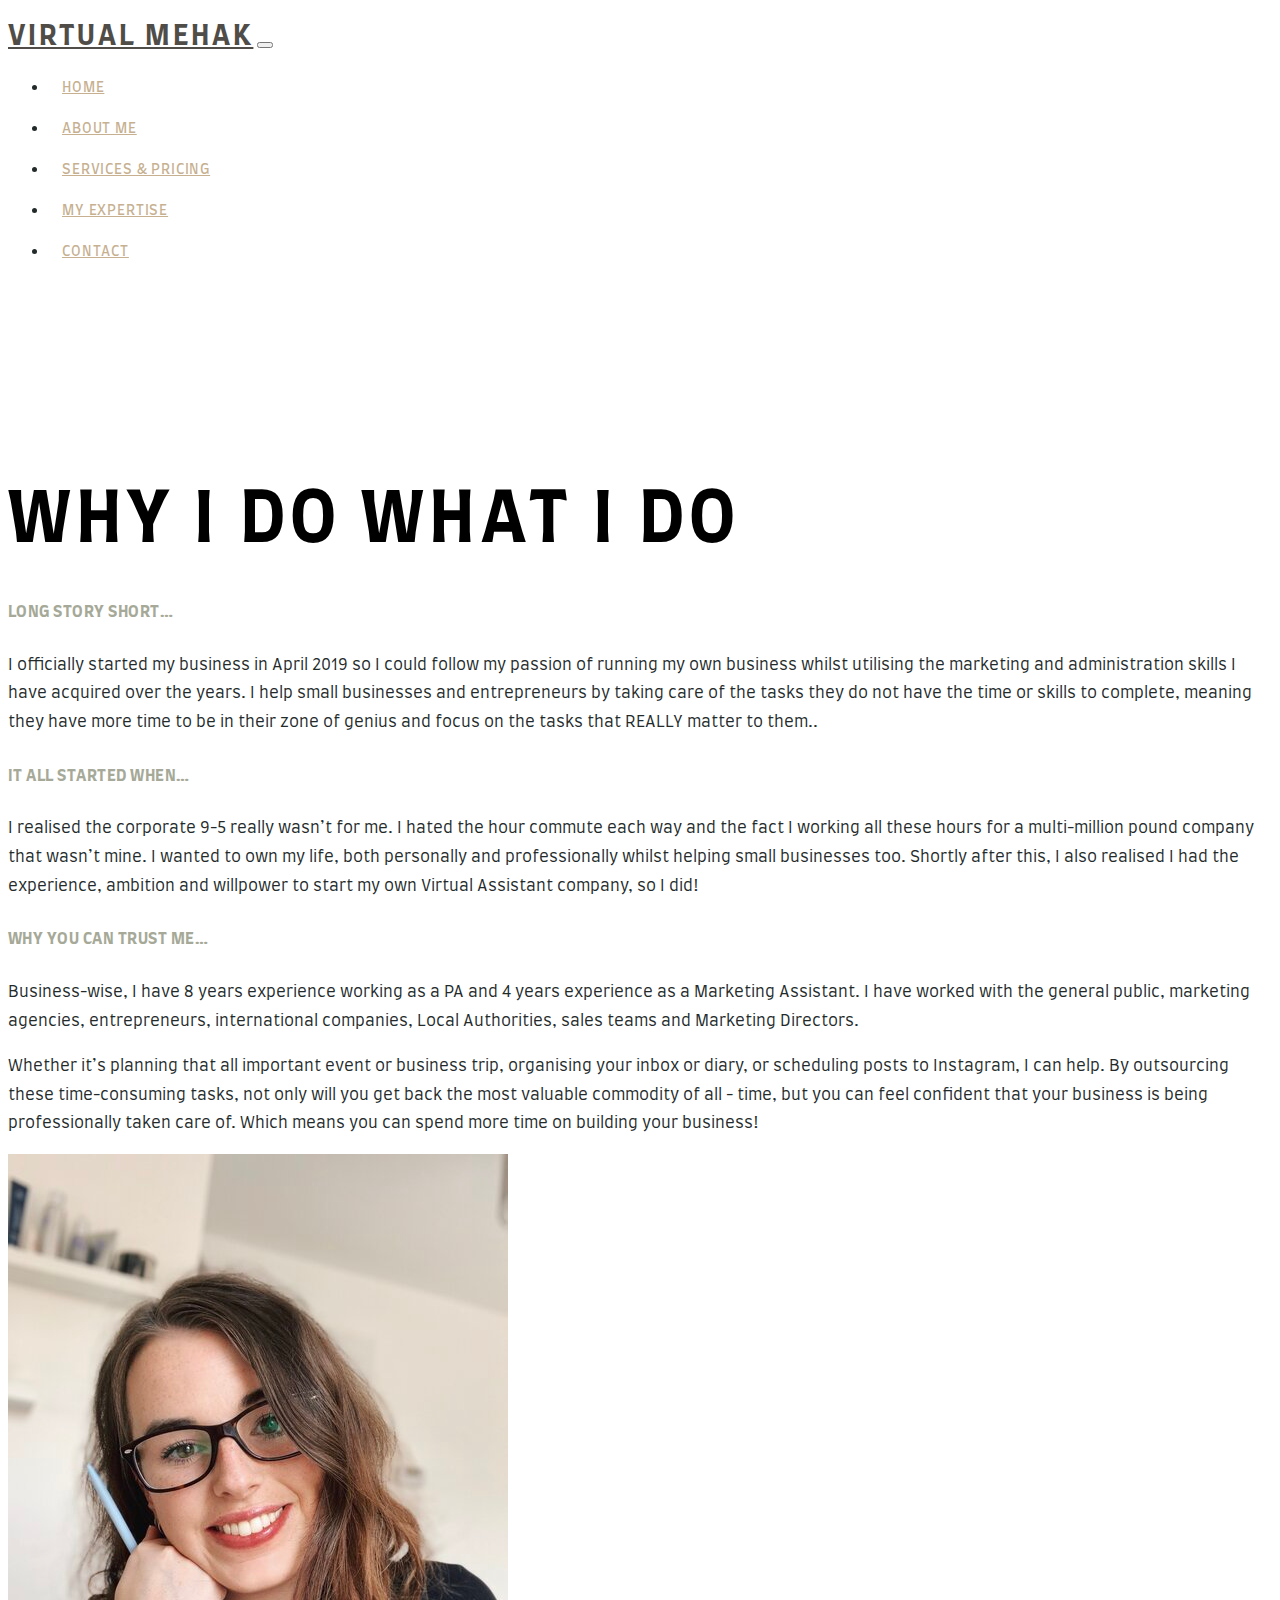
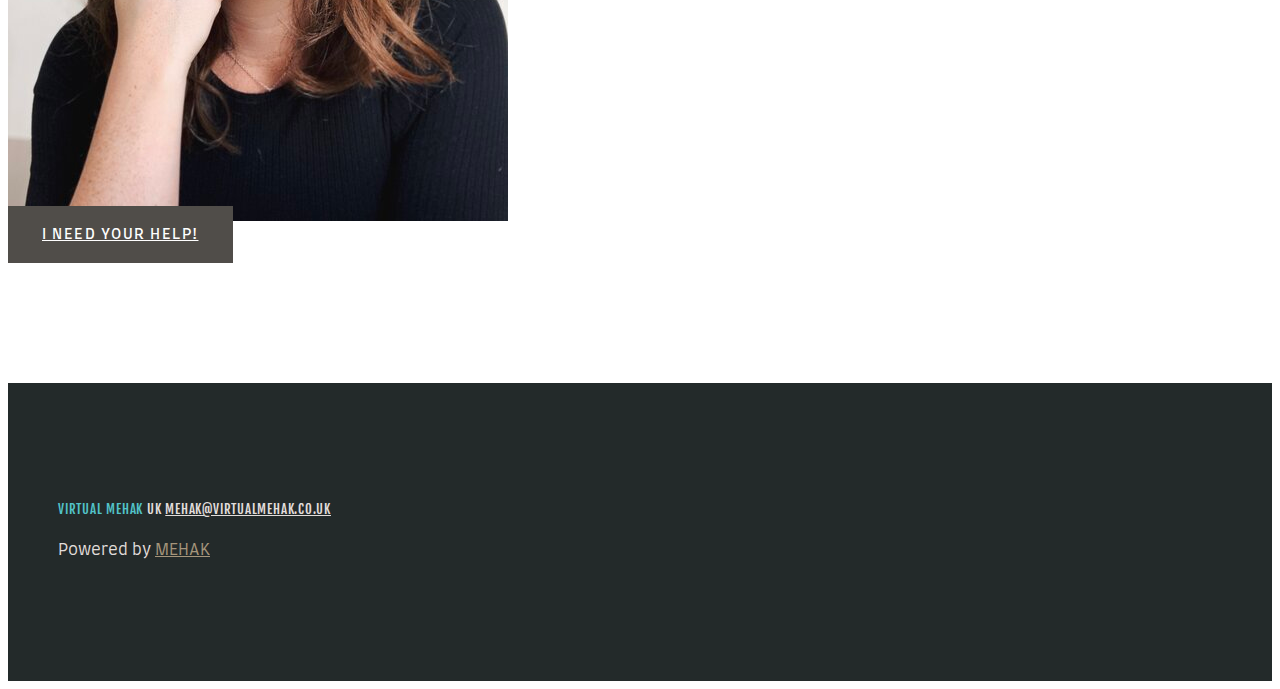
<file: about.html>
<!doctype html>
<html lang="en">

<head>
    <meta charset="utf-8">
    <meta name="viewport" content="width=device-width, initial-scale=1">
    <title>Mehak - About</title>
    <link href="https://cdn.jsdelivr.net/npm/bootstrap@5.3.0-alpha2/dist/css/bootstrap.min.css" rel="stylesheet"
        integrity="sha384-aFq/bzH65dt+w6FI2ooMVUpc+21e0SRygnTpmBvdBgSdnuTN7QbdgL+OapgHtvPp" crossorigin="anonymous">
    <!-- font family -->
    <link rel="preconnect" href="https://fonts.googleapis.com">
    <link rel="preconnect" href="https://fonts.gstatic.com" crossorigin>
    <link href="https://fonts.googleapis.com/css2?family=Fjalla+One&display=swap" rel="stylesheet">
    <!-- font awson cdn -->
    <link rel="stylesheet" href="https://cdnjs.cloudflare.com/ajax/libs/font-awesome/6.3.0/css/all.min.css"
        integrity="sha512-SzlrxWUlpfuzQ+pcUCosxcglQRNAq/DZjVsC0lE40xsADsfeQoEypE+enwcOiGjk/bSuGGKHEyjSoQ1zVisanQ=="
        crossorigin="anonymous" referrerpolicy="no-referrer" />
    <!-- CSS LINK -->
    <link rel="stylesheet" href="css/style.css">
    <link rel="stylesheet" href="css/responsive.css">
    
</head>

<body>

    <!-- navbar area strat -->

    <nav class="navbar navbar-expand-lg " id="desktopnavbar">
        <div class="container-fluid mx-95">
            <a class="navbar-brand" href="index.html">VIRTUAL MEHAK</a>
            <button class="navbar-toggler border-0 rounded-0" type="button" data-bs-toggle="collapse"
                data-bs-target="#navbarSupportedContent" aria-controls="navbarSupportedContent" aria-expanded="false"
                aria-label="Toggle navigation">
                <i class="fa-solid fa-bars-staggered"></i>
                        </button>
            <div class="collapse navbar-collapse justify-content-end" id="navbarSupportedContent">
                <ul class="navbar-nav mb-2 mb-lg-0">
                    <li class="nav-item">
                        <a class="nav-link active" aria-current="page" href="index.html">HOME</a>
                    </li>
                    <li class="nav-item">
                        <a class="nav-link" href="about.html">ABOUT ME</a>
                    </li>
                    <li class="nav-item">
                        <a class="nav-link" href="service.html">SERVICES & PRICING</a>
                    </li>
                     <li class="nav-item">
                        <a class="nav-link" href="expertise.html">My Expertise</a>
                    </li>
                    <!--<li class="nav-item">
                        <a class="nav-link" href="#">TESTIMONIALS</a>
                    </li> -->
                    <!-- <li class="nav-item">
                        <a class="nav-link" href="#">BLOG</a>
                    </li> -->
                    <li class="nav-item">
                        <a class="nav-link" href="contact.php">CONTACT</a>
                </ul>
            </div>
        </div>
    </nav>

    <!-- navbar area end -->



    <!-- About area Start -->
    <main id="about-boday">

        <section>
            <div class="container">
                <div class="row">
                    <div class="col-lg-12 text-center">
                        <h1 class="about-page-heading">WHY I DO WHAT I DO</h1>
                    </div>
                </div>
                <div class="row my-5 justify-content-center">
                    <div class="col-lg-6 mt-3">
                        <h5 class="card-title mb-3 mt-3">LONG STORY SHORT…</h5>
                        <p class="about-paragraph">
                            I officially started my business in April 2019 so I could follow my passion of running my
                            own
                            business whilst utilising the marketing and administration skills I have acquired over the
                            years.<span class="fw-bold"> I help small businesses and entrepreneurs by taking care of the tasks they do not
                                have
                                the time or skills to complete, meaning they have more time to be in their zone of
                                genius and
                                focus on the tasks that REALLY matter to them..</span>
                        </p>


                        <h5 class="card-title mb-3 mt-3">IT ALL STARTED WHEN…</h5>
                        <p class="about-paragraph">
                            I realised the corporate 9-5 really wasn’t for me. I hated the hour commute each way and the
                            fact I working all these hours for a multi-million pound company that wasn’t mine. I wanted
                            to
                            own my life, both personally and professionally whilst helping small businesses too. Shortly
                            after this, I also realised I had the experience, ambition and willpower to start my own
                            Virtual
                            Assistant company, so I did!
                        </p>

                        <h5 class="card-title mb-3 mt-3">WHY YOU CAN TRUST ME…</h5>
                        <p class="about-paragraph">
                            Business-wise, I have 8 years experience working as a PA and 4 years experience as a
                            Marketing
                            Assistant. I have worked with the general public, marketing agencies, entrepreneurs,
                            international companies, Local Authorities, sales teams and Marketing Directors.
                        </p>
                        <p class="about-paragraph">
                            Whether it’s planning that all important event or business trip, organising your inbox or
                            diary,
                            or scheduling posts to Instagram, I can help. By outsourcing these time-consuming tasks, not
                            only will you get back the most valuable commodity of all - time, but you can feel confident
                            that your business is being professionally taken care of. Which means you can spend more
                            time on
                            building your business!
                        </p>

                    </div>


                    <div class="col-lg-4 mt-3">
                        <div class="about-page-right">
                            <img src="images/about-main.jpg" class="w-100" alt="">
                        </div>

                    </div>
                    <div class="col-lg-12 text-center mt-4">
                        <a type="button" href="contact.php" class="btn btn-dark rounded-0 border-0">I NEED YOUR HELP!</a>
                         
                        <div class="social-icon mt-4 mb-4">
                            <i class="fa-brands fa-instagram" style="color: #000000;"></i>
                            <i class="fa-brands fa-linkedin-in ps-3" style="color: #000000;"></i>
                        </div>
                    </div>
                </div>
            </div>
        </section>



    </main>
    <!-- About area end -->




    <!-- footer section strat -->
    <section id="footersection">
        <div class="container">
            <div class="row">
                <div class="col-lg-12 text-center">
                    <h4 class="footer-heading">
                        VIRTUAL MEHAK <span class="text-color"> UK <a href="#" class="text-decoration-none text-color">
                                MEHAK@VIRTUALMEHAK.CO.UK</a></span>
                    </h4>
                    <div class="social-icon mt-4 mb-4">
                        <i class="fa-brands fa-instagram" style="color: #ffffff;"></i>
                        <i class="fa-brands fa-linkedin-in ps-3" style="color: #ffffff;"></i>
                    </div>
                    <div class="powerby">
                        <p class="powerd">Powered by <a href="#" target="_blank"
                                class="text-decoration-none" style="color: #c6b090; opacity: 0.8;">MEHAK</a> </p>
                    </div>
                </div>
            </div>
        </div>
    </section>
    <!-- footer section end -->
    <script src="https://cdn.jsdelivr.net/npm/bootstrap@5.3.0-alpha2/dist/js/bootstrap.bundle.min.js"
        integrity="sha384-qKXV1j0HvMUeCBQ+QVp7JcfGl760yU08IQ+GpUo5hlbpg51QRiuqHAJz8+BrxE/N"
        crossorigin="anonymous"></script>
</body>

</html>
</file>
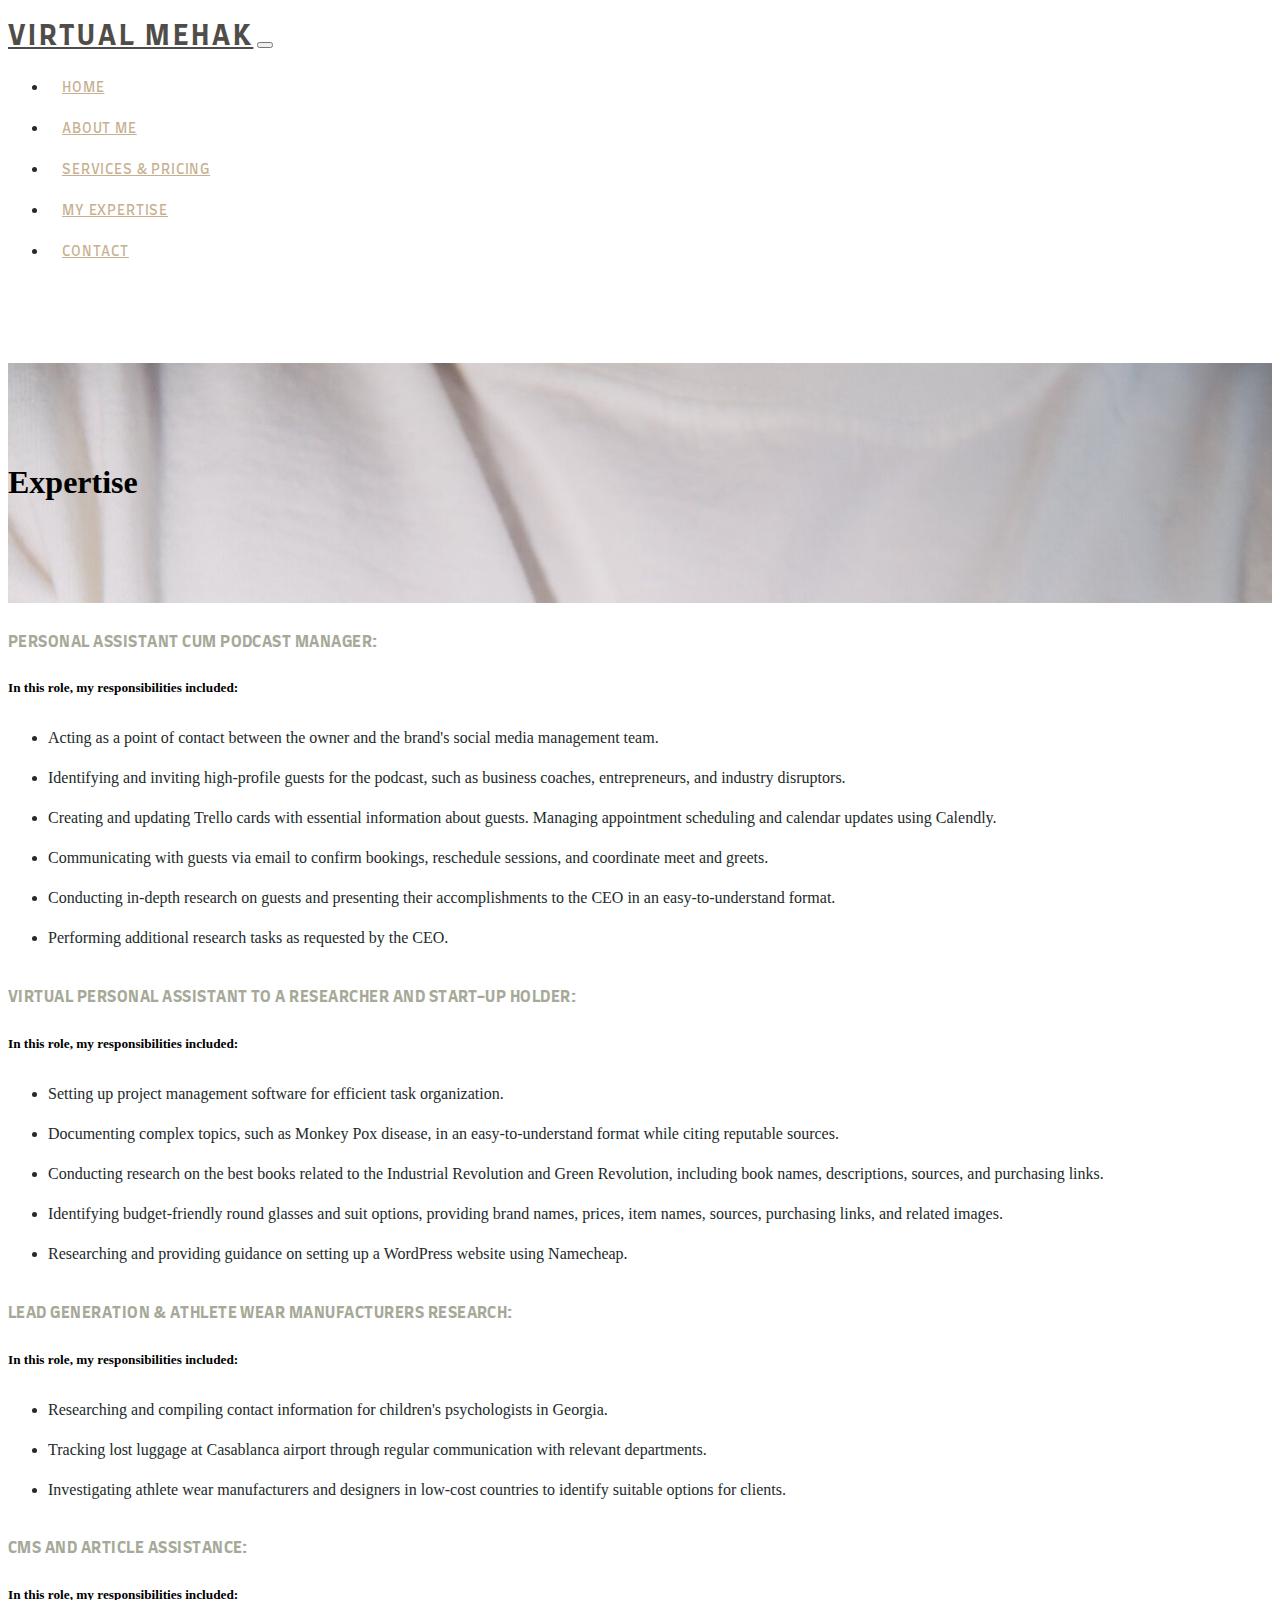
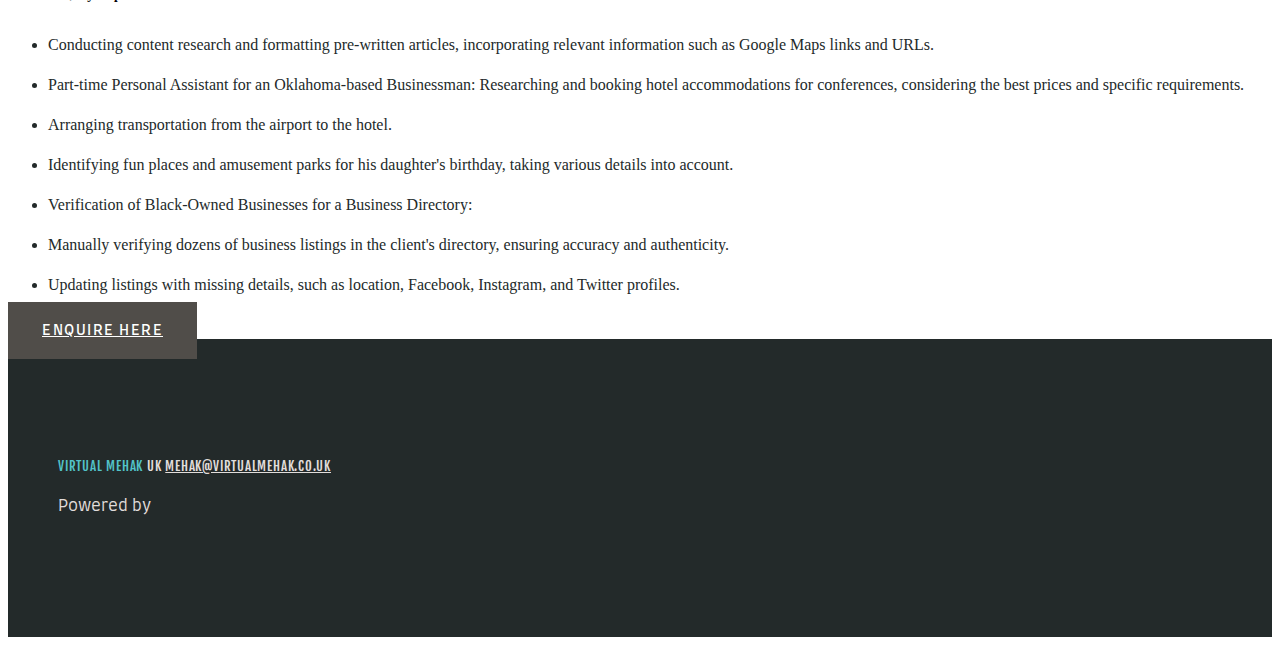
<file: expertise.html>
<!doctype html>
<html lang="en">

<head>
    <meta charset="utf-8">
    <meta name="viewport" content="width=device-width, initial-scale=1">
    <title>Mehak - Service</title>
    <link href="https://cdn.jsdelivr.net/npm/bootstrap@5.3.0-alpha2/dist/css/bootstrap.min.css" rel="stylesheet"
        integrity="sha384-aFq/bzH65dt+w6FI2ooMVUpc+21e0SRygnTpmBvdBgSdnuTN7QbdgL+OapgHtvPp" crossorigin="anonymous">
    <!-- font family -->
    <link rel="preconnect" href="https://fonts.googleapis.com">
    <link rel="preconnect" href="https://fonts.gstatic.com" crossorigin>
    <link href="https://fonts.googleapis.com/css2?family=Fjalla+One&display=swap" rel="stylesheet">
    <!-- font awson cdn -->
    <link rel="stylesheet" href="https://cdnjs.cloudflare.com/ajax/libs/font-awesome/6.3.0/css/all.min.css"
        integrity="sha512-SzlrxWUlpfuzQ+pcUCosxcglQRNAq/DZjVsC0lE40xsADsfeQoEypE+enwcOiGjk/bSuGGKHEyjSoQ1zVisanQ=="
        crossorigin="anonymous" referrerpolicy="no-referrer" />
    <!-- CSS LINK -->
    <link rel="stylesheet" href="css/style.css">
    <link rel="stylesheet" href="css/responsive.css">
</head>

<body>

    <!-- navbar area strat -->

    <nav class="navbar navbar-expand-lg " id="desktopnavbar">
        <div class="container-fluid mx-95">
            <a class="navbar-brand" href="index.html">VIRTUAL MEHAK</a>
            <button class="navbar-toggler border-0 rounded-0" type="button" data-bs-toggle="collapse"
                data-bs-target="#navbarSupportedContent" aria-controls="navbarSupportedContent" aria-expanded="false"
                aria-label="Toggle navigation">
                <i class="fa-solid fa-bars-staggered"></i>
            </button>
            <div class="collapse navbar-collapse justify-content-end" id="navbarSupportedContent">
                <ul class="navbar-nav mb-2 mb-lg-0">
                    <li class="nav-item">
                        <a class="nav-link active" aria-current="page" href="index.html">HOME</a>
                    </li>
                    <li class="nav-item">
                        <a class="nav-link" href="about.html">ABOUT ME</a>
                    </li>
                    <li class="nav-item">
                        <a class="nav-link" href="service.html">SERVICES & PRICING</a>
                    </li>
                    <li class="nav-item">
                        <a class="nav-link" href="expertise.html">My Expertise</a>
                    </li>
                    <!-- <li class="nav-item">
                        <a class="nav-link" href="#">BESPOKE HASHTAG LIST</a>
                    </li>
                    <li class="nav-item">
                        <a class="nav-link" href="#">TESTIMONIALS</a>
                    </li> -->
                    <!-- <li class="nav-item">
                        <a class="nav-link" href="#">BLOG</a>
                    </li> -->
                    <li class="nav-item">
                        <a class="nav-link" href="contact.php">CONTACT</a>
                </ul>
            </div>
        </div>
    </nav>

    <!-- navbar area end -->

    <!--services header top section strat -->
    <section id="serviceheadertop">
        <div class="container">
            <div class="row justify-content-center">
                <div class="col-lg-10 text-center" id="expertisebackground">
                    <h1>Expertise</h1>
                </div>
            </div>
        </div>
    </section>
    <!--service header top section end -->



    <!-- our service section strat -->

    <section>
        <div class="container">
            <div class="row justify-content-center">
                <div class="col-lg-10 ">
                    <div class="row p-0">
                        <div class="col-lg-12 ">
                            <h5 class="card-title mb-3 mt-3">Personal Assistant cum Podcast Manager:</h5>
                            <div class="service-lis">  
                                    <h5> In this role, my responsibilities included:</h5>  
                                <ul>
                                    <li>Acting as a point of contact between the owner and the brand's social media management team.</li>
                                    <li>Identifying and inviting high-profile guests for the podcast, such as business coaches, entrepreneurs, and industry disruptors.</li>
                                    <li>Creating and updating Trello cards with essential information about guests.
                                        Managing appointment scheduling and calendar updates using Calendly.</li>
                                    <li>Communicating with guests via email to confirm bookings, reschedule sessions, and coordinate meet and greets.</li>
                                    <li>Conducting in-depth research on guests and presenting their accomplishments to the CEO in an easy-to-understand format.</li>
                                    <li>Performing additional research tasks as requested by the CEO.</li>
                                     
                                </ul>
                            </div>
                        </div>

                        





                        <div class="col-lg-12 ">
                            <h5 class="card-title mb-3 mt-3">Virtual Personal Assistant to a Researcher and Start-up Holder: </h5>
                            <div class="service-lis">  
                                    <h5> In this role, my responsibilities included:</h5>  
                                <ul>
                                    <li>Setting up project management software for efficient task organization.</li>
                                    <li>Documenting complex topics, such as Monkey Pox disease, in an easy-to-understand format while citing reputable sources.</li>
                                    <li>Conducting research on the best books related to the Industrial Revolution and Green Revolution, including book names, descriptions, sources, and purchasing links.</li> 
                                    <li>Identifying budget-friendly round glasses and suit options, providing brand names, prices, item names, sources, purchasing links, and related images.</li>
                                    <li>Researching and providing guidance on setting up a WordPress website using Namecheap.</li>
                                     
                                </ul>
                            </div>
                        </div>
                        <div class="col-lg-12 ">
                            <h5 class="card-title mb-3 mt-3">Lead Generation & Athlete Wear Manufacturers Research: 
                            </h5>
                            <div class="service-lis">  
                                    <h5> In this role, my responsibilities included:</h5>  
                                <ul>
                                    <li>Researching and compiling contact information for children's psychologists in Georgia.</li>
                                    <li>Tracking lost luggage at Casablanca airport through regular communication with relevant departments.
                                    </li>
                                    <li>Investigating athlete wear manufacturers and designers in low-cost countries to identify suitable options for clients.
                                </li> 
                                    
                                     
                                </ul>
                            </div>
                        </div> 

                        <div class="col-lg-12 ">
                            <h5 class="card-title mb-3 mt-3">CMS and Article Assistance:</h5>
                            <div class="service-lis">  
                                    <h5> In this role, my responsibilities included:</h5>  
                                <ul>
                                    <li>Conducting content research and formatting pre-written articles, incorporating relevant information such as Google Maps links and URLs.</li>
                                    <li>Part-time Personal Assistant for an Oklahoma-based Businessman:
                                        Researching and booking hotel accommodations for conferences, considering the best prices and specific requirements.
                                        
                                    </li>
                                    <li>Arranging transportation from the airport to the hotel.</li> 
                                    <li>Identifying fun places and amusement parks for his daughter's birthday, taking various details into account.
                                    </li> 
                                    <li>Verification of Black-Owned Businesses for a Business Directory: </li> 
                                    <li>Manually verifying dozens of business listings in the client's directory, ensuring accuracy and authenticity.
                                    </li> 
                                    <li>Updating listings with missing details, such as location, Facebook, Instagram, and Twitter profiles.</li> 
                                    
                                     
                                </ul>
                            </div>
                        </div>


                        <!-- <div class="col-lg-6 ">
                            <h5 class="card-title mb-3 mt-3">MARKETING SUPPORT</h5>
                            <div class="service-lis">
                                <ul>
                                    <li>Canva Graphics for Social Media</li>
                                    <li>Instagram Hashtag Research</li>
                                    <li>Social Media Post Scheduling</li>
                                    <li>Instagram Follower Clean-up</li>
                                    <li>Email Marketing Scheduling</li>
                                    <li>Facebook Group Management</li>
                                    <li>Google Analytics Reporting</li>
                                    <li> Audio Typing and Proofreading</li>
                                </ul>
                            </div>
                        </div> -->
                    </div>
                    <!-- <p class="custome-p">This list is non-exhaustive and ad hoc tasks can be completed according to your
                        individual
                        requirements.</p> -->

                </div>
            </div>
             
            <div class="row mt-3 mb-5">
                <div class="col-lg-12 text-center">
                    <a type="button" href="contact.php" class="btn btn-dark rounded-0 border-0"> ENQUIRE HERE</a>
                </div>
            </div>
        </div>
    </section>

    <!-- our service section send -->



    <!-- footer section strat -->
    <section id="footersection">
        <div class="container">
            <div class="row">
                <div class="col-lg-12 text-center">
                    <h4 class="footer-heading">
                        VIRTUAL MEHAK <span class="text-color"> UK <a href="#" class="text-decoration-none text-color">
                                MEHAK@VIRTUALMEHAK.CO.UK</a></span>
                    </h4>
                    <div class="social-icon mt-4 mb-4">
                        <i class="fa-brands fa-instagram" style="color: #ffffff;"></i>
                        <i class="fa-brands fa-linkedin-in ps-3" style="color: #ffffff;"></i>
                    </div>
                    <div class="powerby">
                        <p class="powerd">Powered by <a href="#" target="_blank"
                                class="text-decoration-none" style="color: #c6b090; opacity: 0.8;"></a> </p>
                    </div>
                </div>
            </div>
        </div>
    </section>
    <!-- footer section end -->

    <script src="https://cdn.jsdelivr.net/npm/bootstrap@5.3.0-alpha2/dist/js/bootstrap.bundle.min.js"
        integrity="sha384-qKXV1j0HvMUeCBQ+QVp7JcfGl760yU08IQ+GpUo5hlbpg51QRiuqHAJz8+BrxE/N"
        crossorigin="anonymous"></script>
</body>

</html>
</file>
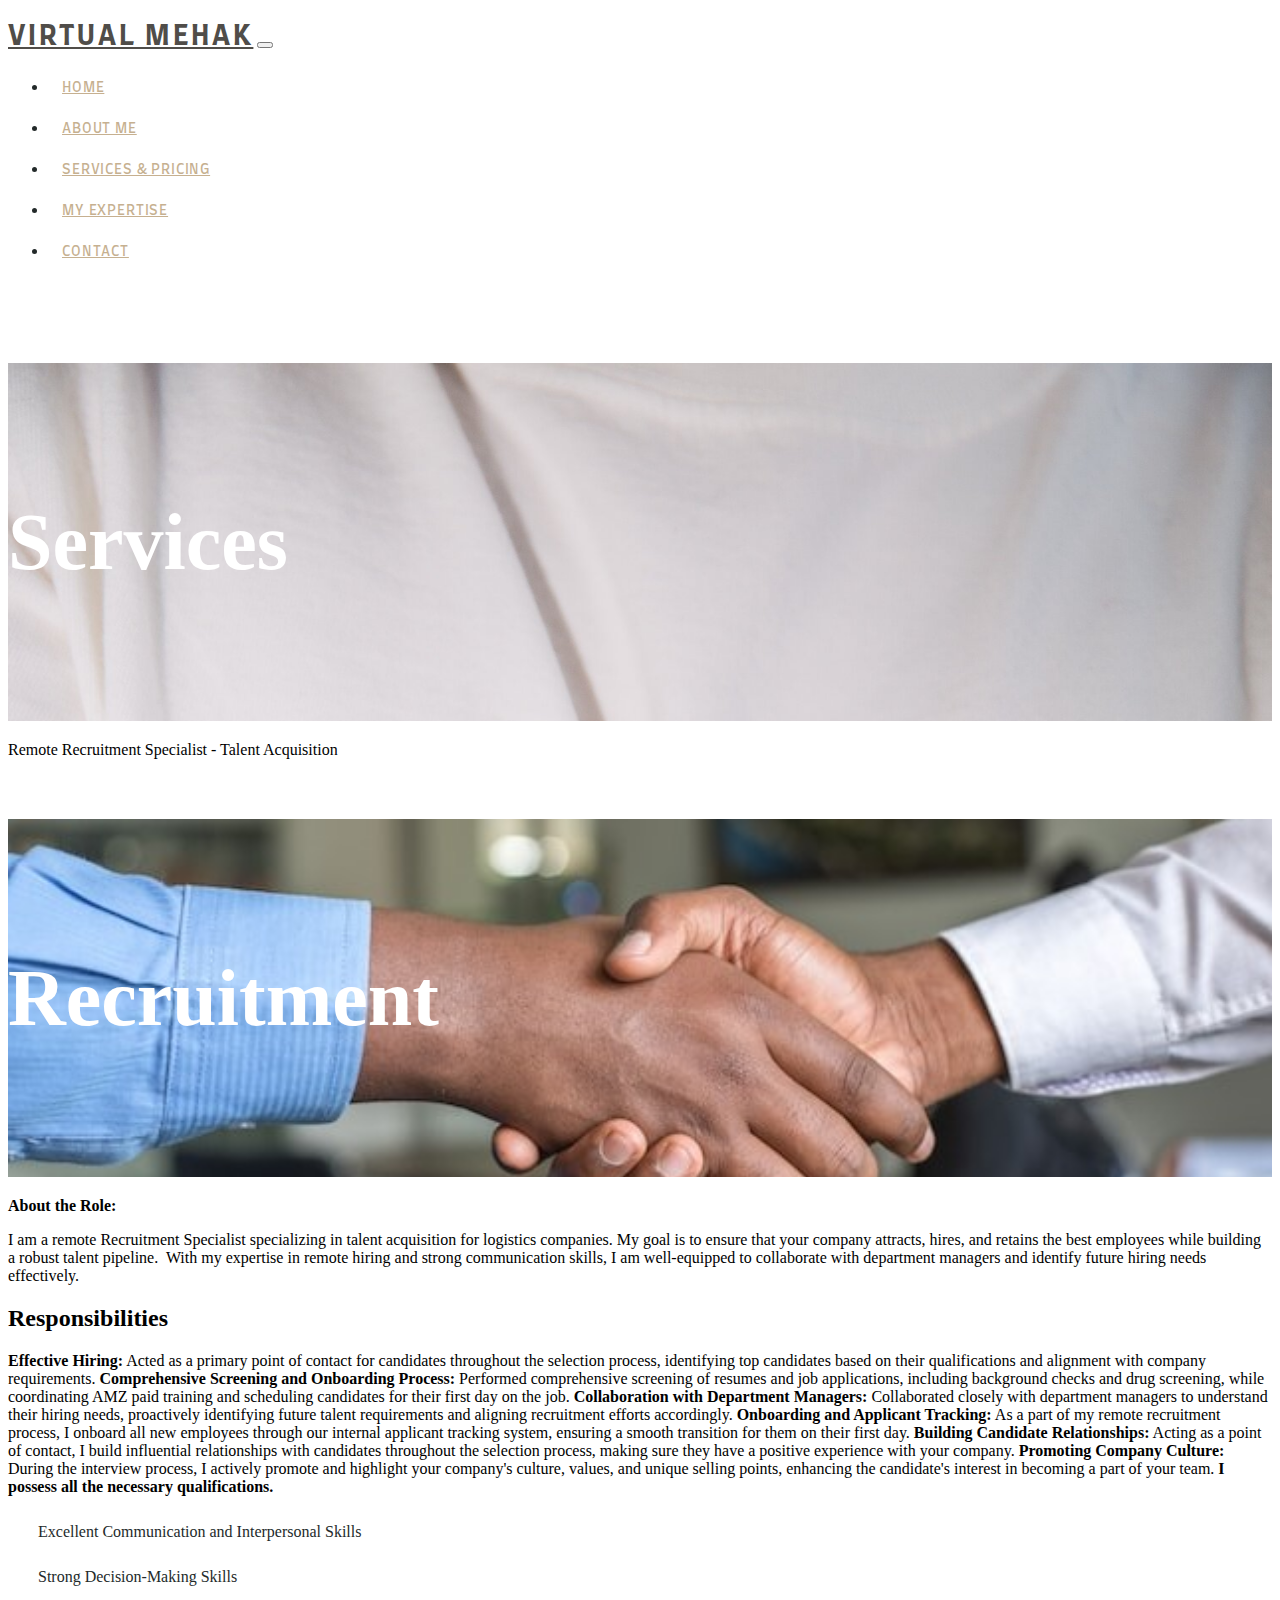
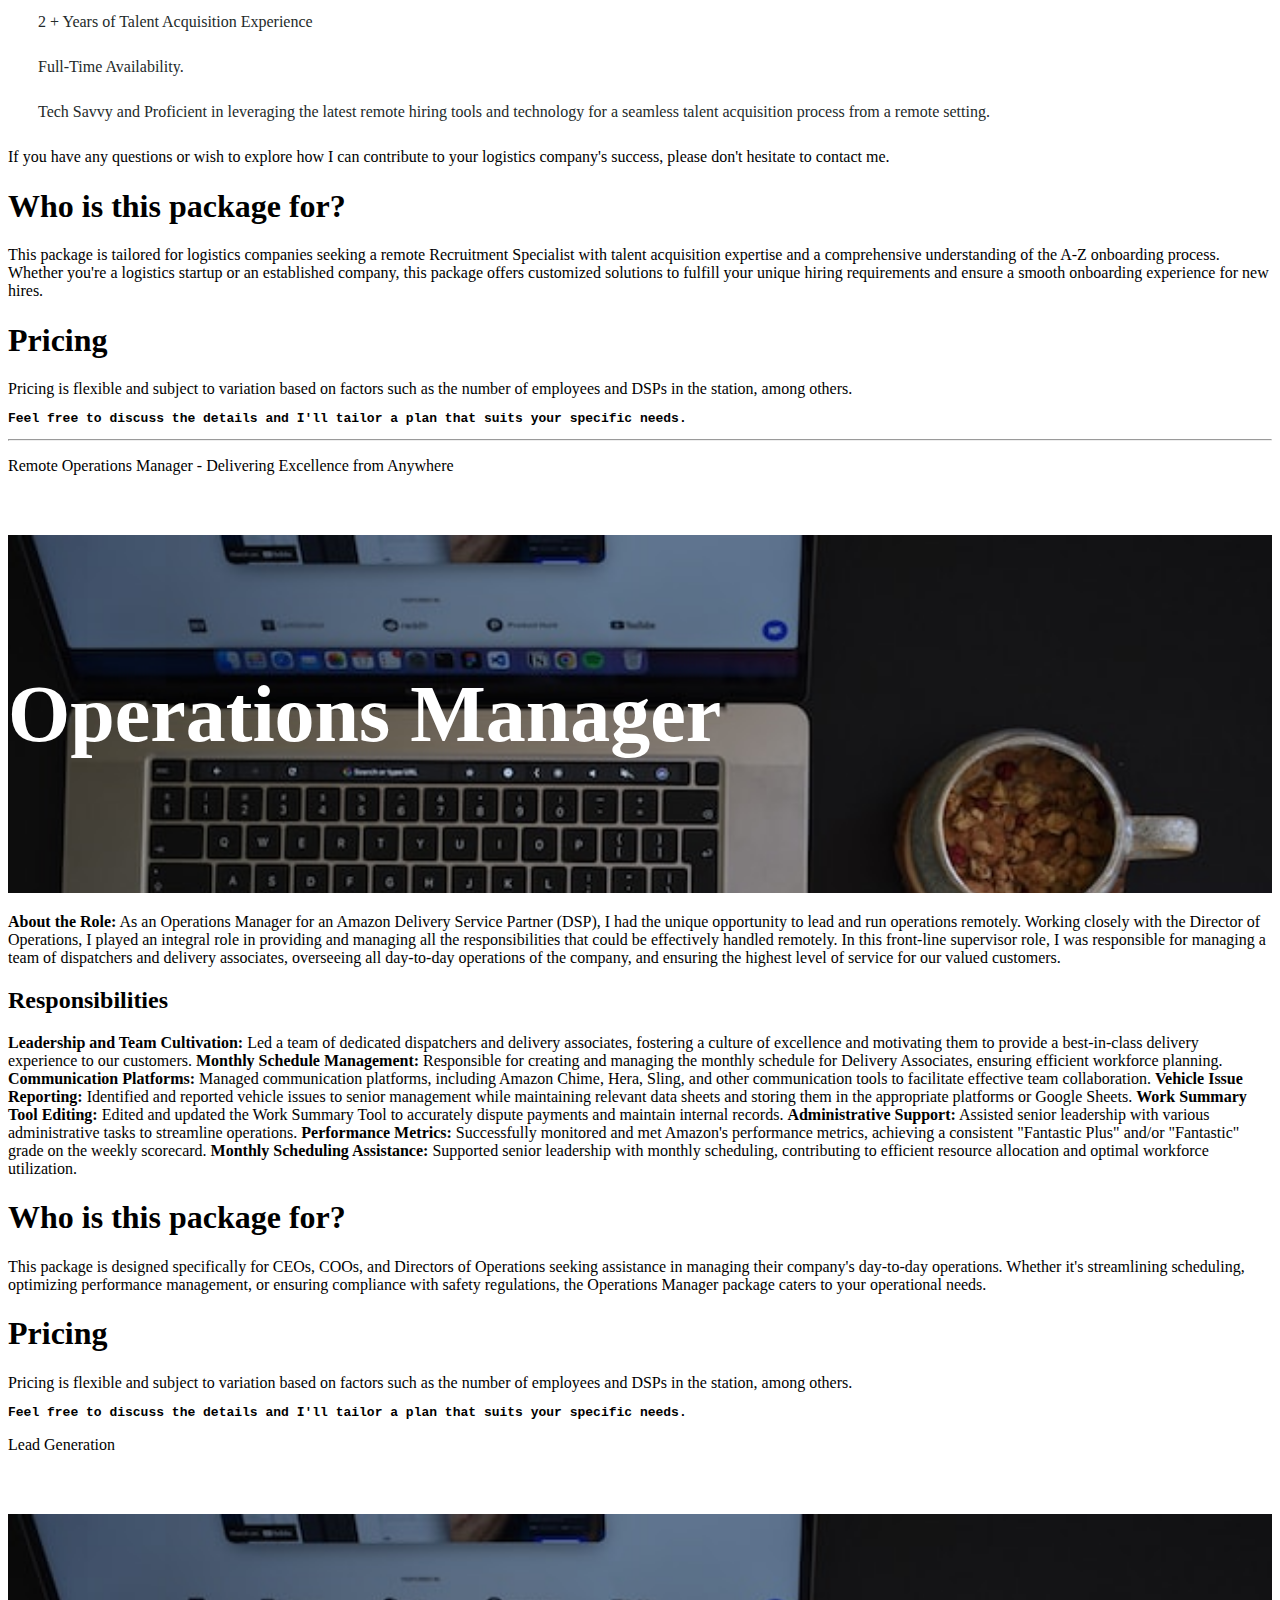
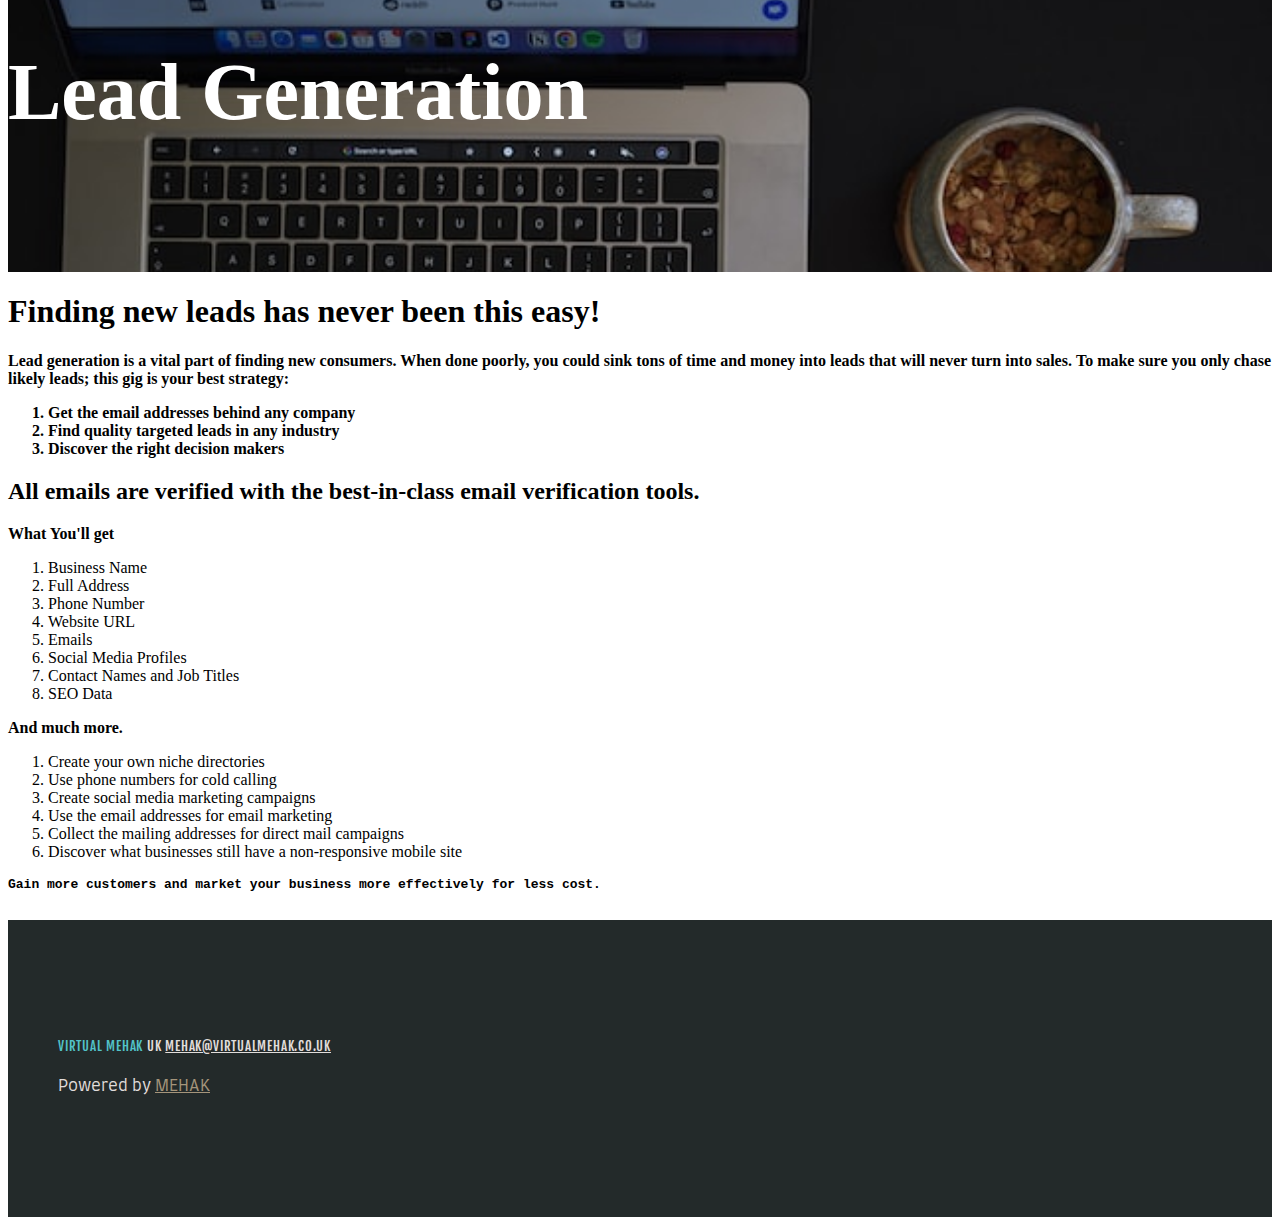
<file: service.html>
<!doctype html>
<html lang="en">

<head>
    <meta charset="utf-8">
    <meta name="viewport" content="width=device-width, initial-scale=1">
    <title>Mehak - Service</title>
    <link href="https://cdn.jsdelivr.net/npm/bootstrap@5.3.0-alpha2/dist/css/bootstrap.min.css" rel="stylesheet"
        integrity="sha384-aFq/bzH65dt+w6FI2ooMVUpc+21e0SRygnTpmBvdBgSdnuTN7QbdgL+OapgHtvPp" crossorigin="anonymous">
    <!-- font family -->
    <link rel="preconnect" href="https://fonts.googleapis.com">
    <link rel="preconnect" href="https://fonts.gstatic.com" crossorigin>
    <link href="https://fonts.googleapis.com/css2?family=Fjalla+One&display=swap" rel="stylesheet">
    <!-- font awson cdn -->
    <link rel="stylesheet" href="https://cdnjs.cloudflare.com/ajax/libs/font-awesome/6.3.0/css/all.min.css"
        integrity="sha512-SzlrxWUlpfuzQ+pcUCosxcglQRNAq/DZjVsC0lE40xsADsfeQoEypE+enwcOiGjk/bSuGGKHEyjSoQ1zVisanQ=="
        crossorigin="anonymous" referrerpolicy="no-referrer" />
    <!-- CSS LINK -->
    <link rel="stylesheet" href="css/style.css">
    <link rel="stylesheet" href="css/responsive.css">
</head>

<body>

    <!-- navbar area strat -->

    <nav class="navbar navbar-expand-lg " id="desktopnavbar">
        <div class="container-fluid mx-95">
            <a class="navbar-brand" href="index.html">VIRTUAL MEHAK</a>
            <button class="navbar-toggler border-0 rounded-0" type="button" data-bs-toggle="collapse"
                data-bs-target="#navbarSupportedContent" aria-controls="navbarSupportedContent" aria-expanded="false"
                aria-label="Toggle navigation">
                <i class="fa-solid fa-bars-staggered"></i>
            </button>
            <div class="collapse navbar-collapse justify-content-end" id="navbarSupportedContent">
                <ul class="navbar-nav mb-2 mb-lg-0">
                    <li class="nav-item">
                        <a class="nav-link active" aria-current="page" href="index.html">HOME</a>
                    </li>
                    <li class="nav-item">
                        <a class="nav-link" href="about.html">ABOUT ME</a>
                    </li>
                    <li class="nav-item">
                        <a class="nav-link" href="service.html">SERVICES & PRICING</a>
                    </li>
                    <li class="nav-item">
                        <a class="nav-link" href="expertise.html">My Expertise</a>
                    </li>
                    <!-- <li class="nav-item">
                        <a class="nav-link" href="#">BESPOKE HASHTAG LIST</a>
                    </li>
                    <li class="nav-item">
                        <a class="nav-link" href="#">TESTIMONIALS</a>
                    </li> -->
                    <!-- <li class="nav-item">
                        <a class="nav-link" href="#">BLOG</a>
                    </li> -->
                    <li class="nav-item">
                        <a class="nav-link" href="contact.php">CONTACT</a>
                </ul>
            </div>
        </div>
    </nav>

    <!-- navbar area end -->

    <!--services header top section strat -->
    <section id="serviceheadertop">
        <div class="container">
            <div class="row justify-content-center">
                <div class="col-lg-10 text-center" id="servicebackground">
                    <h1>Services</h1>
                </div>
            </div>
        </div>
    </section>
    <!--service header top section end -->

    <!-- Section from wordpress website -->
    <section id="recruitment">
        <div class="container">
            <div class="row justify-content-center">
                <div class="col-lg-10 ">
                    <div class="row p-0">
                        <p class="h1 mt-5">Remote Recruitment Specialist - Talent Acquisition</p>
                        <div id="recruimentheadertop">
                            <div class="container">
                                <div class="row justify-content-center">
                                    <div class="col-lg-10 text-center" id="recruimentbackground">
                                        <h1>Recruitment</h1>
                                    </div>
                                </div>
                            </div>
                        </div>
                        <p class="h3"><b>About the Role:</b></p>
                        <span style="font-weight: 400;">I am a remote Recruitment Specialist specializing in talent
                            acquisition for logistics companies. My goal is to ensure that your company attracts, hires,
                            and retains the best employees while building a robust talent pipeline.  </span>

                        <span style="font-weight: 400;">With my expertise in remote hiring and strong communication
                            skills, I am well-equipped to collaborate with department managers and identify future
                            hiring needs effectively.</span>
                        <h2><b>Responsibilities</b></h2>
                        <b>Effective Hiring:</b>

                        <span style="font-weight: 400;"> Acted as a primary point of contact for candidates throughout
                            the selection process, identifying top candidates based on their qualifications and
                            alignment with company requirements.</span>

                        <b>Comprehensive Screening and Onboarding Process:</b>

                        <span style="font-weight: 400;">Performed comprehensive screening of resumes and job
                            applications, including background checks and drug screening, while coordinating AMZ paid
                            training and scheduling candidates for their first day on the job.</span>

                        <b>Collaboration with Department Managers:</b>

                        <span style="font-weight: 400;">Collaborated closely with department managers to understand
                            their hiring needs, proactively identifying future talent requirements and aligning
                            recruitment efforts accordingly.</span>

                        <b>Onboarding and Applicant Tracking:</b>

                        <b> </b><span style="font-weight: 400;">As a part of my remote recruitment process, I onboard
                            all new employees through our internal applicant tracking system, ensuring a smooth
                            transition for them on their first day.</span>

                        <b>Building Candidate Relationships:</b>

                        <span style="font-weight: 400;"> Acting as a point of contact, I build influential relationships
                            with candidates throughout the selection process, making sure they have a positive
                            experience with your company.</span>

                        <b>Promoting Company Culture:</b>

                        <span style="font-weight: 400;"> During the interview process, I actively promote and highlight
                            your company's culture, values, and unique selling points, enhancing the candidate's
                            interest in becoming a part of your team.</span>

                        <b>I possess all the necessary qualifications.</b> <br>
                        <ul class="indented-list">
                            <li> <span style="font-weight: 400;"> Excellent Communication and Interpersonal
                                    Skills</span></li>

                            <li> <span style="font-weight: 400;">Strong Decision-Making Skills</span></li>

                            <li> <span style="font-weight: 400;">2 + Years of Talent Acquisition Experience</span></li>

                            <li> <span style="font-weight: 400;">Full-Time Availability.</span></li>

                            <li> <span style="font-weight: 400;">Tech Savvy and Proficient in leveraging the latest
                                    remote
                                    hiring tools and technology for a seamless talent acquisition process from a remote
                                    setting.</span></li>
                        </ul>
                        <span style="font-weight: 400;">If you have any questions or wish to explore how I can
                            contribute to your logistics company's success, please don't hesitate to contact me.</span>
                        <h1><b>Who is this package for?</b></h1>
                        <span style="font-weight: 400;">This package is tailored for logistics companies seeking a
                            remote Recruitment Specialist with talent acquisition expertise and a comprehensive
                            understanding of the A-Z onboarding process.</span><span style="font-weight: 400;">
                        </span><span style="font-weight: 400;">
                        </span><span style="font-weight: 400;">Whether you're a logistics startup or an established
                            company, this package offers customized solutions to fulfill your unique hiring requirements
                            and ensure a smooth onboarding experience for new hires.</span>
                        <h1><b>Pricing </b></h1>
                        <span style="font-weight: 400;">Pricing is flexible and subject to variation based on factors
                            such as the number of employees and DSPs in the station, among others. </span>
                        <pre><strong>Feel free to discuss the details and I'll tailor a plan that suits your specific needs.</strong></pre>
                    </div>
                </div>
            </div>
        </div>
    </section>
    <!-- Services Section End -->
    <center>
        <hr class="bg-danger mt-2 w-50">
    </center>
    <!-- Section from wordpress website -->
    <section id="operationManager">
        <div class="container">
            <div class="row justify-content-center">
                <div class="col-lg-10 ">
                    <div class="row p-0">
                        <p class=" h1 mt-5">Remote Operations Manager - Delivering Excellence from Anywhere</p>

                        <div id="operationsheadertop">
                            <div class="container">
                                <div class="row justify-content-center">
                                    <div class="col-lg-10 text-center" id="operationsbackground">
                                        <h1>Operations Manager</h1>
                                    </div>
                                </div>
                            </div>
                        </div>
                        <b>About the Role:</b>

                        <span style="font-weight: 400;">As an Operations Manager for an Amazon Delivery Service Partner
                            (DSP), I had the unique opportunity to lead and run operations remotely</span><span
                            style="font-weight: 400;">. Working closely with the Director of Operations, I played an
                            integral role in providing and managing all the responsibilities that could be effectively
                            handled remotely.</span>

                        <span style="font-weight: 400;">In this front-line supervisor role, I was responsible for
                            managing a team of dispatchers and delivery associates, overseeing all day-to-day operations
                            of the company, and ensuring the highest level of service for our valued customers.</span>
                        <h2><b>Responsibilities</b></h2>
                        <b>Leadership and Team Cultivation: </b>

                        <span style="font-weight: 400;">Led a team of dedicated dispatchers and delivery associates,
                            fostering a culture of excellence and motivating them to provide a best-in-class delivery
                            experience to our customers.</span>

                        <b>Monthly Schedule Management:</b>

                        <b> </b><span style="font-weight: 400;">Responsible for creating and managing the monthly
                            schedule for Delivery Associates, ensuring efficient workforce planning.</span>

                        <b>Communication Platforms:</b>

                        <b> </b><span style="font-weight: 400;">Managed communication platforms, including Amazon Chime,
                            Hera, Sling, and other communication tools to facilitate effective team
                            collaboration.</span>

                        <b>Vehicle Issue Reporting:</b>

                        <span style="font-weight: 400;"> Identified and reported vehicle issues to senior management
                            while maintaining relevant data sheets and storing them in the appropriate platforms or
                            Google Sheets.</span>

                        <b>Work Summary Tool Editing:</b>

                        <span style="font-weight: 400;"> Edited and updated the Work Summary Tool to accurately dispute
                            payments and maintain internal records.</span>

                        <b>Administrative Support:</b>

                        <b> </b><span style="font-weight: 400;">Assisted senior leadership with various administrative
                            tasks to streamline operations.</span>

                        <b>Performance Metrics:</b>

                        <span style="font-weight: 400;"> Successfully monitored and met Amazon's performance metrics,
                            achieving a consistent "Fantastic Plus" and/or "Fantastic" grade on the weekly
                            scorecard.</span>

                        <b>Monthly Scheduling Assistance:</b>

                        <span style="font-weight: 400;"> Supported senior leadership with monthly scheduling,
                            contributing to efficient resource allocation and optimal workforce utilization.</span>
                        <h1><b>Who is this package for?</b></h1>
                        <span style="font-weight: 400;">This package is designed specifically for CEOs, COOs, and
                            Directors of Operations seeking assistance in managing their company's day-to-day
                            operations. Whether it's streamlining scheduling, optimizing performance management, or
                            ensuring compliance with safety regulations, the Operations Manager package caters to your
                            operational needs.</span>
                        <h1><b>Pricing</b></h1>
                        <span style="font-weight: 400;">
                        </span><span style="font-weight: 400;">Pricing is flexible and subject to variation based on
                            factors such as the number of employees and DSPs in the station, among others. </span>
                        <pre><strong>Feel free to discuss the details and I'll tailor a plan that suits your specific needs.</strong></pre>
                    </div>
                </div>
            </div>
        </div>
    </section>
    <section id="leadsgeneration">
        <div class="container">
            <div class="row justify-content-center">
                <div class="col-lg-10 ">
                    <div class="row p-0">
                        <p class=" h1 mt-5">Lead Generation </p>

                        <div id="operationsheadertop">
                            <div class="container">
                                <div class="row justify-content-center">
                                    <div class="col-lg-10 text-center" id="operationsbackground">
                                        <h1>Lead Generation</h1>
                                    </div>
                                </div>
                            </div>
                        </div>
                        <h1>Finding new leads has never been this easy!
                        </h1>

                        <span style="font-weight: 800;">Lead generation is a vital part of finding new consumers. When
                            done poorly, you could sink tons of time and money into leads that will never turn into
                            sales.

                        </span><span style="font-weight: 600;" class=""> To make sure you only chase likely leads; this
                            gig is your best strategy: <br>
                            <ol>
                                <li> Get the email addresses behind any company <br></li>
                                <li> Find quality targeted leads in any industry <br></li>
                                <li> Discover the right decision makers <br>
                        </span>
                    </div>
                    </li>
                    </ol>

                    <h2><b>All emails are verified with the best-in-class email verification tools.</b></h2>
                    <b>What You'll get </b>
                    <ol> 
                        <li>Business Name</li>
                        <li>Full Address</li>
                        <li> Phone Number </li>                        
                        <li>Website URL</li>
                        <li>Emails</li>
                        <li> Social Media Profiles </li>
                        <li> Contact Names and Job Titles </li>
                        <li>SEO Data</li>
                    </ol>
                    <b>And much more.</b>
                    <ol>
<li>Create your own niche directories</li>
<li>Use phone numbers for cold calling</li>
<li>Create social media marketing campaigns</li>
<li>Use the email addresses for email marketing</li>
<li>Collect the mailing addresses for direct mail campaigns</li>
<li>Discover what businesses still have a non-responsive mobile site</li>
</ol>
                   <pre><strong>Gain more customers and market your business more effectively for less cost.
                    </strong></pre>
                </div>
            </div>
        </div>
        </div>
    </section>
    <!-- Services Section End -->
    <!-- our service section strat -->

    <!-- <section>
        <div class="container">
            <div class="row justify-content-center">
                <div class="col-lg-10 ">
                    <div class="row p-0">
                        <div class="col-lg-6 ">
                            <h5 class="card-title mb-3 mt-3">IT ALL STARTED WHEN…</h5>
                            <div class="service-lis">
                                <ul>
                                    <li>Word Processing</li>
                                    <li>Data Entry</li>
                                    <li>Email Management</li>
                                    <li>Diary Management</li>
                                    <li>Research</li>
                                    <li>Presentations</li>
                                    <li>Corporate Gift Management</li>
                                    <li> Audio Typing and Proofreading</li>
                                </ul>
                            </div>
                        </div>


                        <div class="col-lg-6 ">
                            <h5 class="card-title mb-3 mt-3">MARKETING SUPPORT</h5>
                            <div class="service-lis">
                                <ul>
                                    <li>Canva Graphics for Social Media</li>
                                    <li>Instagram Hashtag Research</li>
                                    <li>Social Media Post Scheduling</li>
                                    <li>Instagram Follower Clean-up</li>
                                    <li>Email Marketing Scheduling</li>
                                    <li>Facebook Group Management</li>
                                    <li>Google Analytics Reporting</li>
                                    <li> Audio Typing and Proofreading</li>
                                </ul>
                            </div>
                        </div>
                    </div>
                    <p class="custome-p">This list is non-exhaustive and ad hoc tasks can be completed according to your
                        individual
                        requirements.</p>

                </div>
            </div>
            <div class="row justify-content-center mt-4">
                <div class="col-lg-10">
                    <div class="row">
                        <div class="col-lg-12">
                            <h4 class="price">
                                PRICING
                            </h4>
                        </div>
                    </div>
                    <div class="row">
                        <div class="col-lg-3">
                            <h5 class="card-title mb-3 mt-3">HOURLY RATE</h5>
                            <p class="custome-p lh-sm fst-italic"> Perfect for one-off projects or help during launches
                            </p>
                            <p class="custome-p fw-bold lh-sm mb-2 mt-4 text-black">£33 per hour</p>
                            <p class="custome-p lh-sm mt-0">Great for ad hoc tasks</p>
                        </div>

                        <div class="col-lg-3 offset-lg-1">
                            <h5 class="card-title mb-3 mt-3">MONTHLY RETAINER PACKAGES </h5>
                            <p class="custome-p lh-sm fst-italic">Guarantees my time</p>
                            <p class="custome-p fw-bold lh-sm mb-2 mt-4">£31 per hour – 2 hours per week</p>
                            <p class="custome-p lh-sm mt-0">Great for ad hoc tasks</p>
                            <hr style="width: 50%; text-align: center; position: relative; left:10%;">

                            <p class="custome-p fw-bold lh-sm mb-2 mt-4">£29 per hour – 3 hours per week </p>
                            <p class="custome-p lh-sm mt-0">Ideal for weekly support</p>
                            <hr style="width: 50%; text-align: center; position: relative; left:10%;">


                            <p class="custome-p fw-bold lh-sm mb-2 mt-4">£27 per hour – 5+ hours per week </p>
                            <p class="custome-p lh-sm mt-0">Perfect for daily support</p>


                        </div>
                    </div>
                </div>
            </div>
            <div class="row mt-3 mb-5">
                <div class="col-lg-12 text-center">
                    <a type="button" href="contact.php" class="btn btn-dark rounded-0 border-0"> ENQUIRE HERE</a>
                </div>
            </div>
        </div>
    </section> -->

    <!-- our service section send -->



    <!-- footer section strat -->
    <section id="footersection">
        <div class="container">
            <div class="row">
                <div class="col-lg-12 text-center">
                    <h4 class="footer-heading">
                        VIRTUAL MEHAK <span class="text-color"> UK <a href="#" class="text-decoration-none text-color">
                                MEHAK@VIRTUALMEHAK.CO.UK</a></span>
                    </h4>
                    <div class="social-icon mt-4 mb-4">
                        <i class="fa-brands fa-instagram" style="color: #ffffff;"></i>
                        <i class="fa-brands fa-linkedin-in ps-3" style="color: #ffffff;"></i>
                    </div>
                    <div class="powerby">
                        <p class="powerd">Powered by <a href="#" target="_blank" class="text-decoration-none"
                                style="color: #c6b090; opacity: 0.8;">MEHAK</a> </p>
                    </div>
                </div>
            </div>
        </div>
    </section>
    <!-- footer section end -->

    <script src="https://cdn.jsdelivr.net/npm/bootstrap@5.3.0-alpha2/dist/js/bootstrap.bundle.min.js"
        integrity="sha384-qKXV1j0HvMUeCBQ+QVp7JcfGl760yU08IQ+GpUo5hlbpg51QRiuqHAJz8+BrxE/N"
        crossorigin="anonymous"></script>
</body>

</html>
</file>
<file: css/style.css>
/* Fonts import */
@import url('https://fonts.googleapis.com/css2?family=Farro:wght@300;400;500;700&family=Fjalla+One&display=swap');
@font-face {
    font-family: "'Farro', sans-serif";
    src: url("../fonts/'Farro', sans-serif-Font.otf");
}
@font-face {
    font-family: ''Farro', sans-serif';
    src: url('../fonts/Fontspring-DEMO-proximanovacond-light.otf');
}

body {
    font-family: ''Farro', sans-serif';
}

.mx-95 {
    max-width: 95%;
}

#desktopnavbar {
    padding-top: 15px;
    padding-bottom: 15px;
}

.navbar-brand {
    font-family: 'Farro', sans-serif;
    font-weight: 700;
    font-style: normal;
    font-size: 28px;
    letter-spacing: .1em;
    line-height: 1em;
    text-transform: uppercase;
    color: #504d49;
}

#desktopnavbar .nav-link {
    color: #c6b090;
    font-family: 'Farro', sans-serif;
    font-weight: 400;
    font-style: normal;
    font-size: 14px;
    letter-spacing: .06em;
    text-transform: uppercase;
    margin: 0 1em;
    padding: 0.618em 0;
}

#headertop {
    background-color: #4a4545;
    background-image: url('../images/marissa-grootes-ck0i9Dnjtj0-unsplash.jpg');
    background-repeat: no-repeat;
    background-position: auto;
    background-size: cover;
    padding-top: 210px;
    padding-bottom: 210px;
}

.headertop-heading h2 {
    text-align: center;
    white-space: pre-wrap;
    font-weight: 600;
    font-style: normal;
    font-size: 36px;
    letter-spacing: .05em;
    line-height: 1.2em;
    text-transform: uppercase;
    color: white;
}

.about-heading h1 {
    font-family: 'Farro', sans-serif;
    font-weight: 600;
    font-style: normal;
    font-size: 32px;
    letter-spacing: .05em;
    line-height: 1.2em;
    text-transform: uppercase;
    color: #232a2a;
    border-left: 1px solid #ddd;
    padding-left: 1.618em;
}

.about-heading {
    padding-top: 90px;
    padding-bottom: 90px;
}

.card-title {
    font-family: 'Farro', sans-serif;
    font-weight: 600;
    font-style: normal;
    font-size: 16px;
    letter-spacing: .03em;
    line-height: 1.5em;
    text-transform: uppercase;
    color: #a6a998;
}

.card-text {
    font-family: 'Farro', sans-serif;
    font-weight: 300;
    font-style: normal;
    font-size: 16px;
    letter-spacing: 0em;
    line-height: 1.8em;
    text-transform: none;
    color: #232a2a;
}

.btn-primary {
    border-radius: 0px;
    font-family: 'Farro', sans-serif;
    font-size: 13px;
    font-weight: 600;
    font-style: normal;
    text-transform: uppercase;
    letter-spacing: .1em;
    color: #fff;
    background-color: transparent;
    /* background-color: #232a2a; */
    border-color: #232a2a;
    padding: 13px 26px;
    border: 2px solid #232a2a;
    color: #232a2a;
}

.btn-primary:hover {
    background-color: #232a2a;
    border-color: #232a2a;
}

.follow-tip-heading {
    font-family: 'Farro', sans-serif;
    font-weight: 600;
    font-style: normal;
    font-size: 16px;
    letter-spacing: .03em;
    line-height: 1.5em;
    text-transform: uppercase;
    color: #a6a998;
}

#followtipsection {
    padding-top: 90px;
    padding-bottom: 90px;
}

#footersection {
    padding: 100px 50px;
    background-color: #232a2a;
    -webkit-font-smoothing: antialiased;
}

.footer-heading {
    font-weight: 400;
    font-style: normal;
    font-size: 13px;
    letter-spacing: .06em;
    line-height: 1.4em;
    text-transform: uppercase;
    color: #52c2c8;
    font-family: Fjalla One;
}

.text-color {
    color: #e1dddb;
}

.powerd {
    color: #e1dddb;
    font-family: 'Farro', sans-serif;
    font-weight: 300;
    font-style: normal;
    font-size: 16px;
    letter-spacing: 0em;
    line-height: 1.8em;
    text-transform: none;
}

/* ***********About css*********** */
#about-boday {
    padding-top: 140px;
    padding-bottom: 140px;
}

.about-page-heading {
    font-family: 'Farro', sans-serif;
    font-weight: 700;
    font-style: normal;
    font-size: 70px;
    letter-spacing: .08em;
    line-height: .9em;
    text-transform: uppercase;
}

.about-paragraph {
    line-height: 1.6em;
    font-family: 'Farro', sans-serif;
    font-weight: 300;
    font-style: normal;
    letter-spacing: 0em;
    line-height: 1.8em;
    text-transform: none;
    color: #232a2a;
}

.btn-dark {
    font-family: 'Farro', sans-serif;
    font-size: 15px;
    font-weight: 400;
    font-style: normal;
    text-transform: uppercase;
    letter-spacing: .1em;
    color: #fff;
    background-color: #504d49;
    border-color: #504d49;
    padding: 21px 34px;
}
#servicebackground {
    background-image: url('../images/pexels-polina-zimmerman-3747257.jpg');
    background-repeat: no-repeat;
    background-size: cover;
    margin-top: 60px;
    margin-bottom: 20px;
    padding-top: 80px;
    padding-bottom: 80px;
}

#expertisebackground {
    background-image: url('../images/pexels-polina-zimmerman-3747257.jpg');
    background-repeat: no-repeat;
    background-size: cover;
    margin-top: 60px;
    margin-bottom: 20px;
    padding-top: 80px;
    padding-bottom: 80px;
}

#servicebackground h1 {
    color: white;
    font-size: 80px;
    font-weight: bold;
}
ul li{
    font-family: ''Farro', sans-serif';
    font-weight: 300;
    font-style: normal;
    font-size: 16px;
    letter-spacing: 0em;
    line-height: 40px;
    text-transform: none;
    color: #232a2a !important;
}
.custome-p{
    font-family: ''Farro', sans-serif';
    font-weight: 300;
    font-style: normal;
    font-size: 16px;
    letter-spacing: 0em;
    line-height: 40px;
    text-transform: none;
    color: #232a2a !important;
}
.price{
    font-family: 'Farro', sans-serif;
    font-weight: 600;
    font-style: normal;
    font-size: 36px;
    letter-spacing: .05em;
    line-height: 1.2em;
    text-transform: uppercase;
}
/* .navbar-toggler:focus {

box-shadow: none;
} */



/***

====================================================================
41.	Get Quote
====================================================================

***/
.get-quote-two {
    position: relative;
    padding: 120px 0px 210px;
    background-color: var(--thm-black);
    background-image: url(../images/contact-bg-1-1.png);
    background-size: cover;
    color: #999b9f;
  }
  
  .get-quote-two__one-page {
    padding-bottom: 120px;
  }
  
  @media (max-width: 991px) {
    .get-quote-two__one-page {
      padding-bottom: 70px !important;
    }
  }
  
  .get-quote-two .sec-title {
    margin-bottom: 35px;
  }
  
  .get-quote-two .sec-title h2 {
    color: #ffffff;
  }
  
  .get-quote-two .left-col {
    position: relative;
    margin-bottom: 30px;
  }
  
  .get-quote-two .left-col .inner {
    position: relative;
    display: block;
    max-width: 480px;
  }
  
  .get-quote-two .left-col .text {
    position: relative;
    display: block;
    color: #999b9f;
    margin-bottom: 35px;
  }
  
  .get-quote-two .info {
    position: relative;
    display: block;
  }
  
  .get-quote-two .form-box form .form-group input,
  .get-quote-two .form-box form .form-group select,
  .get-quote-two .form-box form .form-group textarea,
  .get-quote-two .form-group .ui-selectmenu-button.ui-button {
    background-color: #ffffff;
    border-color: #ffffff;
  }
  
  .get-quote-two .info ul li {
    position: relative;
    display: block;
    min-height: 60px;
    padding-left: 85px;
    line-height: 28px;
    padding-top: 5px;
    margin-bottom: 20px;
  }
  
  .get-quote-two .info ul li strong {
    display: block;
    color: #ffffff;
    letter-spacing: 0.1em;
    font-size: 16px;
    font-weight: 400;
    text-transform: uppercase;
    font-family: var(--thm-font);
    margin-top: -4px;
  }
  
  .get-quote-two .info ul li .icon {
    position: absolute;
    left: 0;
    top: 0;
    line-height: 30px;
    padding: 15px 10px;
    width: 60px;
    height: 60px;
    text-align: center;
    background-color: var(--thm-base);
    border-radius: 50%;
    font-size: 16px;
    color: var(--thm-black);
  }
  
  .get-quote-two .info ul li:last-child {
    margin: 0;
  }
  
  .get-quote-two .info ul li a {
    position: relative;
    color: #999b9f;
    line-height: 28px;
    transition: all 0.3s ease;
    -moz-transition: all 0.3s ease;
    -webkit-transition: all 0.3s ease;
    -ms-transition: all 0.3s ease;
    -o-transition: all 0.3s ease;
  }
  
  .get-quote-two .info ul li a:hover {
    color: #ffffff;
    text-decoration: underline;
    -webkit-text-decoration-color: var(--thm-base);
    text-decoration-color: var(--thm-base);
  }
  
  .get-quote-two .right-col {
    position: relative;
    margin-bottom: 10px;
  }
  
  .get-quote-two .right-col .inner {
    position: relative;
    display: block;
  }
  
  .get-quote-two .form-box {
    position: relative;
    display: block;
  }
  
  .get-quote-two .form-box form .row {
    margin: 0 -10px;
  }
  
  .get-quote-two .form-box form .form-group {
    padding: 0px 10px;
    margin-bottom: 20px;
  }
  .indented-list {
    list-style: none;
    padding-left: 30px; /* Adjust the indentation level as needed */
}

.indented-list li {
    margin-bottom: 5px; /* Add some spacing between list items */
}

#recruimentbackground {
  background-image: url('../images/recruiments.jpg');
  background-repeat: no-repeat;
  background-size: cover;
  margin-top: 60px;
  margin-bottom: 20px;
  padding-top: 80px;
  padding-bottom: 80px;
}
#recruimentbackground h1 {
color: white;
font-size: 80px;
font-weight: bold;
}
#operationsbackground {
  background-image: url('../images/operationManager.jpg');
  background-repeat: no-repeat;
  background-size: cover;
  margin-top: 60px;
  margin-bottom: 20px;
  padding-top: 80px;
  padding-bottom: 80px;
}
#operationsbackground h1 {
color: white;
font-size: 80px;
font-weight: bold;
}
.horizentalLine {
  height: 20px;
  width: 60%;
  background-color: #52c2c8;
  border: none;
  justify-content: center;
  text-align: center;
  align-items: center;


}
</file>
<file: css/responsive.css>
@media (max-width: 576px) { 
    .navbar-brand{
        font-size: 25px;
    } 
    #serviceheadertop{
        margin-top: -50px;
    }
    .mt-mob-2{
        margin-top: 10px;
    }
    #about-boday{
        padding-top: 50px;
        padding-bottom: 50px;
    }
}
</file>
